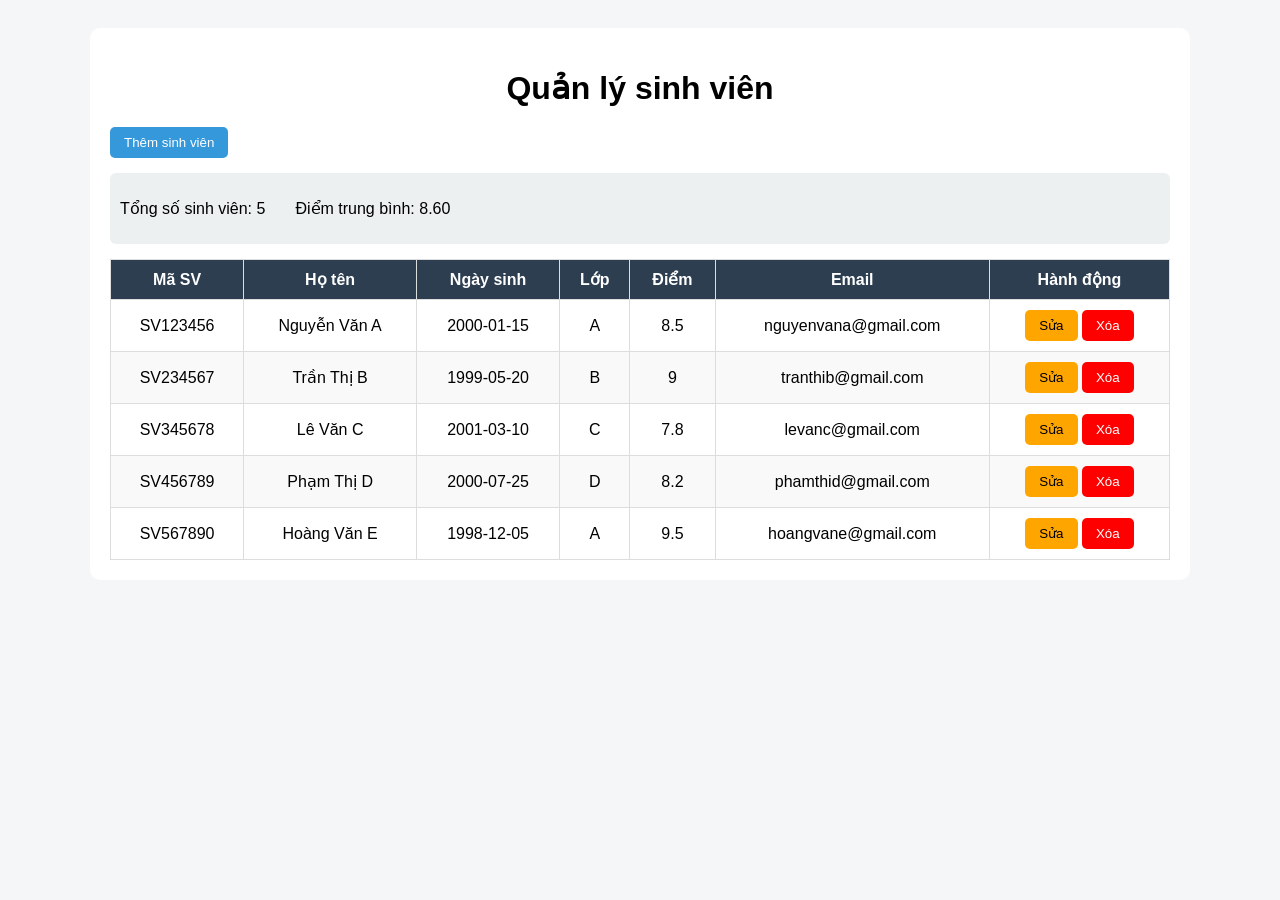
<file: TH3/bai1_quanlySV/index.html>
<!DOCTYPE html>
<html lang="vi">
<head>
  <meta charset="UTF-8">
  <meta name="viewport" content="width=device-width, initial-scale=1.0">

  <title>Quản lý sinh viên</title>

  <link rel="stylesheet" href="style.css">
</head>
<body>

  <div class="container">

    <h1>Quản lý sinh viên</h1>

    <!-- KHU VỰC NÚT -->
    <div class="top-bar">
      <button id="btnAddStudent">
        Thêm sinh viên
      </button>
    </div>

    <!-- THỐNG KÊ -->
    <div class="statistics">

      <p>
        Tổng số sinh viên:
        <span id="totalStudents">0</span>
      </p>

      <p>
        Điểm trung bình:
        <span id="averageScore">0</span>
      </p>

    </div>

    <!-- THÔNG BÁO -->
    <div id="message"></div>

    <!-- BẢNG -->
    <table>

      <thead>
        <tr>
          <th>Mã SV</th>
          <th>Họ tên</th>
          <th>Ngày sinh</th>
          <th>Lớp</th>
          <th>Điểm</th>
          <th>Email</th>
          <th>Hành động</th>
        </tr>
      </thead>

      <tbody id="studentTableBody">
      </tbody>

    </table>

  </div>

  <!-- POPUP -->
  <div id="modal" class="modal hidden">

    <div class="modal-content">

      <h2 id="formTitle">
        Thêm sinh viên
      </h2>

      <form id="studentForm" novalidate>

        <label>Mã sinh viên</label>
        <input type="text" id="studentId" required>
        <small class="error" id="errorStudentId"></small>

        <label>Họ tên</label>
        <input type="text" id="studentName" required>
        <small class="error" id="errorStudentName"></small>

        <label>Ngày sinh</label>
        <input type="date" id="studentBirth" required>
        <small class="error" id="errorStudentBirth"></small>

        <label>Lớp</label>
        <input type="text" id="studentClass" required>
        <small class="error" id="errorStudentClass"></small>

        <label>Điểm</label>
        <input
          type="number"
          id="studentScore"
          min="0"
          max="10"
          step="0.1"
          required
        >
        <small class="error" id="errorStudentScore"></small>

        <label>Email</label>
        <input type="email" id="studentEmail" required>
        <small class="error" id="errorStudentEmail"></small>
        
        
        <div class="form-actions">

          <button type="submit">
            Lưu
          </button>

          <button type="button" id="btnClose">
            Hủy
          </button>

        </div>

      </form>

    </div>

  </div>

  <script src="script.js"></script>

</body>
</html>
</file>
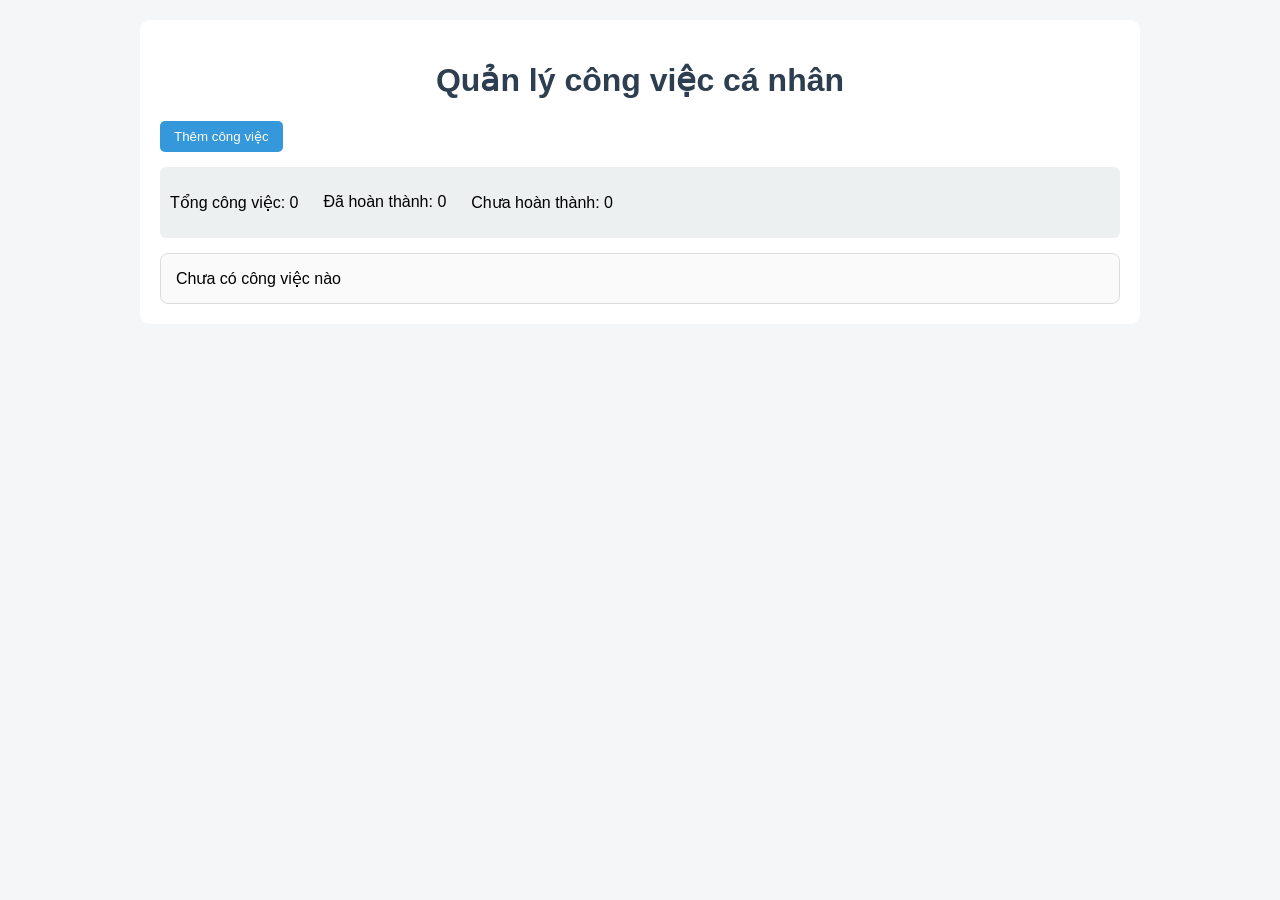
<file: TH3/bai2_quanlyCV/index.html>
<!DOCTYPE html>
<html lang="vi">
<head>
  <meta charset="UTF-8">
  <meta name="viewport" content="width=device-width, initial-scale=1.0">

  <title>Quản lý công việc cá nhân</title>

  <link rel="stylesheet" href="style.css">
</head>
<body>

  <div class="container">

    <h1>Quản lý công việc cá nhân</h1>

    <div class="top-bar">
      <button id="btnAddTask">Thêm công việc</button>
    </div>

    <div class="summary">
      <p>Tổng công việc: <span id="totalTasks">0</span></p>
      <p>Đã hoàn thành: <span id="completedTasks">0</span></p>
      <p>Chưa hoàn thành: <span id="uncompletedTasks">0</span></p>
    </div>

    <div id="message"></div>

    <div id="taskList" class="task-list">
      <!-- Công việc sẽ được render bằng JavaScript -->
    </div>

  </div>

  <!-- POPUP FORM -->
  <div id="modal" class="modal hidden">

    <div class="modal-content">

      <h2 id="formTitle">Thêm công việc</h2>

      <form id="taskForm">

        <label>Tiêu đề công việc</label>
        <input type="text" id="taskTitle" required>

        <label>Mô tả ngắn</label>
        <textarea id="taskDescription" required></textarea>

        <label>Hạn hoàn thành</label>
        <input type="date" id="taskDeadline" required>

        <label>Mức ưu tiên</label>
        <select id="taskPriority" required>
          <option value="">-- Chọn mức ưu tiên --</option>
          <option value="Thấp">Thấp</option>
          <option value="Trung bình">Trung bình</option>
          <option value="Cao">Cao</option>
        </select>

        <div class="form-actions">
          <button type="submit" id="btnSave">Lưu</button>
          <button type="button" id="btnClose">Hủy</button>
        </div>

      </form>

    </div>

  </div>

  <script src="script.js"></script>
</body>
</html>
</file>
<file: TH3/bai1_quanlySV/style.css>
* {
  box-sizing: border-box;
}

body {
  font-family: Arial;
  background-color: #f4f6f8;
  padding: 20px;
}

.container {
  max-width: 1100px;
  margin: auto;

  background-color: white;

  padding: 20px;

  border-radius: 10px;
}

h1 {
  text-align: center;
  margin-bottom: 20px;
}

.top-bar {
  margin-bottom: 15px;
}

button {
  padding: 8px 14px;
  border: none;
  cursor: pointer;
  border-radius: 5px;
}

#btnAddStudent {
  background-color: #3498db;
  color: white;
}

.statistics {
  display: flex;
  gap: 30px;

  background-color: #ecf0f1;

  padding: 10px;

  border-radius: 6px;

  margin-bottom: 15px;
}

#message {
  margin-bottom: 15px;
  color: green;
  font-weight: bold;
}

table {
  width: 100%;
  border-collapse: collapse;
}

th {
  background-color: #2c3e50;
  color: white;
}

th,
td {
  border: 1px solid #ddd;
  padding: 10px;
  text-align: center;
}

tr:nth-child(even) {
  background-color: #f9f9f9;
}

/* MODAL */

.modal {
  position: fixed;

  top: 0;
  left: 0;

  width: 100%;
  height: 100%;

  background-color: rgba(0,0,0,0.5);

  display: flex;

  justify-content: center;
  align-items: center;
}

.hidden {
  display: none;
}

.modal-content {

  width: 400px;

  background-color: white;

  padding: 20px;

  border-radius: 10px;
}

.modal-content h2 {
  text-align: center;
}

label {
  display: block;
  margin-top: 10px;
}

input {
  width: 100%;

  padding: 8px;

  margin-top: 5px;
}

.form-actions {
  margin-top: 15px;

  display: flex;

  justify-content: space-between;
}

.btn-edit {
  background-color: orange;
}

.btn-delete {
  background-color: red;
  color: white;
}

.error {
  color: red;
  font-size: 13px;
  display: block;
  margin-top: 4px;
}

.input-error {
  border: 1px solid red;
}
</file>
<file: TH3/bai2_quanlyCV/style.css>
* {
  box-sizing: border-box;
}

body {
  font-family: Arial, sans-serif;
  background-color: #f4f6f8;
  padding: 20px;
  margin: 0;
}

.container {
  max-width: 1000px;
  margin: auto;
  background-color: white;
  padding: 20px;
  border-radius: 10px;
}

h1 {
  text-align: center;
  color: #2c3e50;
}

.top-bar {
  margin-bottom: 15px;
}

button {
  padding: 8px 14px;
  border: none;
  border-radius: 5px;
  cursor: pointer;
}

#btnAddTask,
#btnSave {
  background-color: #3498db;
  color: white;
}

#btnClose {
  background-color: #777;
  color: white;
}

.summary {
  display: flex;
  gap: 25px;
  background-color: #ecf0f1;
  padding: 10px;
  border-radius: 6px;
  margin-bottom: 15px;
}

#message {
  color: green;
  font-weight: bold;
  margin-bottom: 15px;
}

.task-list {
  display: flex;
  flex-direction: column;
  gap: 12px;
}

.task-card {
  border: 1px solid #ddd;
  padding: 15px;
  border-radius: 8px;
  background-color: #fafafa;
}

.task-card.completed {
  background-color: #e8f8f0;
  opacity: 0.8;
}

.task-card.completed h3 {
  text-decoration: line-through;
}

.task-card h3 {
  margin-top: 0;
}

.task-info {
  margin: 5px 0;
}

.task-actions {
  margin-top: 10px;
}

.btn-edit {
  background-color: #f1c40f;
  color: black;
}

.btn-delete {
  background-color: #e74c3c;
  color: white;
}

.btn-toggle {
  background-color: #2ecc71;
  color: white;
}

/* MODAL */

.modal {
  position: fixed;
  top: 0;
  left: 0;
  width: 100%;
  height: 100%;
  background-color: rgba(0,0,0,0.5);

  display: flex;
  justify-content: center;
  align-items: center;
}

.hidden {
  display: none;
}

.modal-content {
  width: 420px;
  background-color: white;
  padding: 20px;
  border-radius: 10px;
}

.modal-content h2 {
  text-align: center;
}

label {
  display: block;
  margin-top: 10px;
  font-weight: bold;
}

input,
textarea,
select {
  width: 100%;
  padding: 8px;
  margin-top: 5px;
}

textarea {
  height: 80px;
  resize: none;
}

.form-actions {
  margin-top: 15px;
  display: flex;
  justify-content: space-between;
}
</file>
